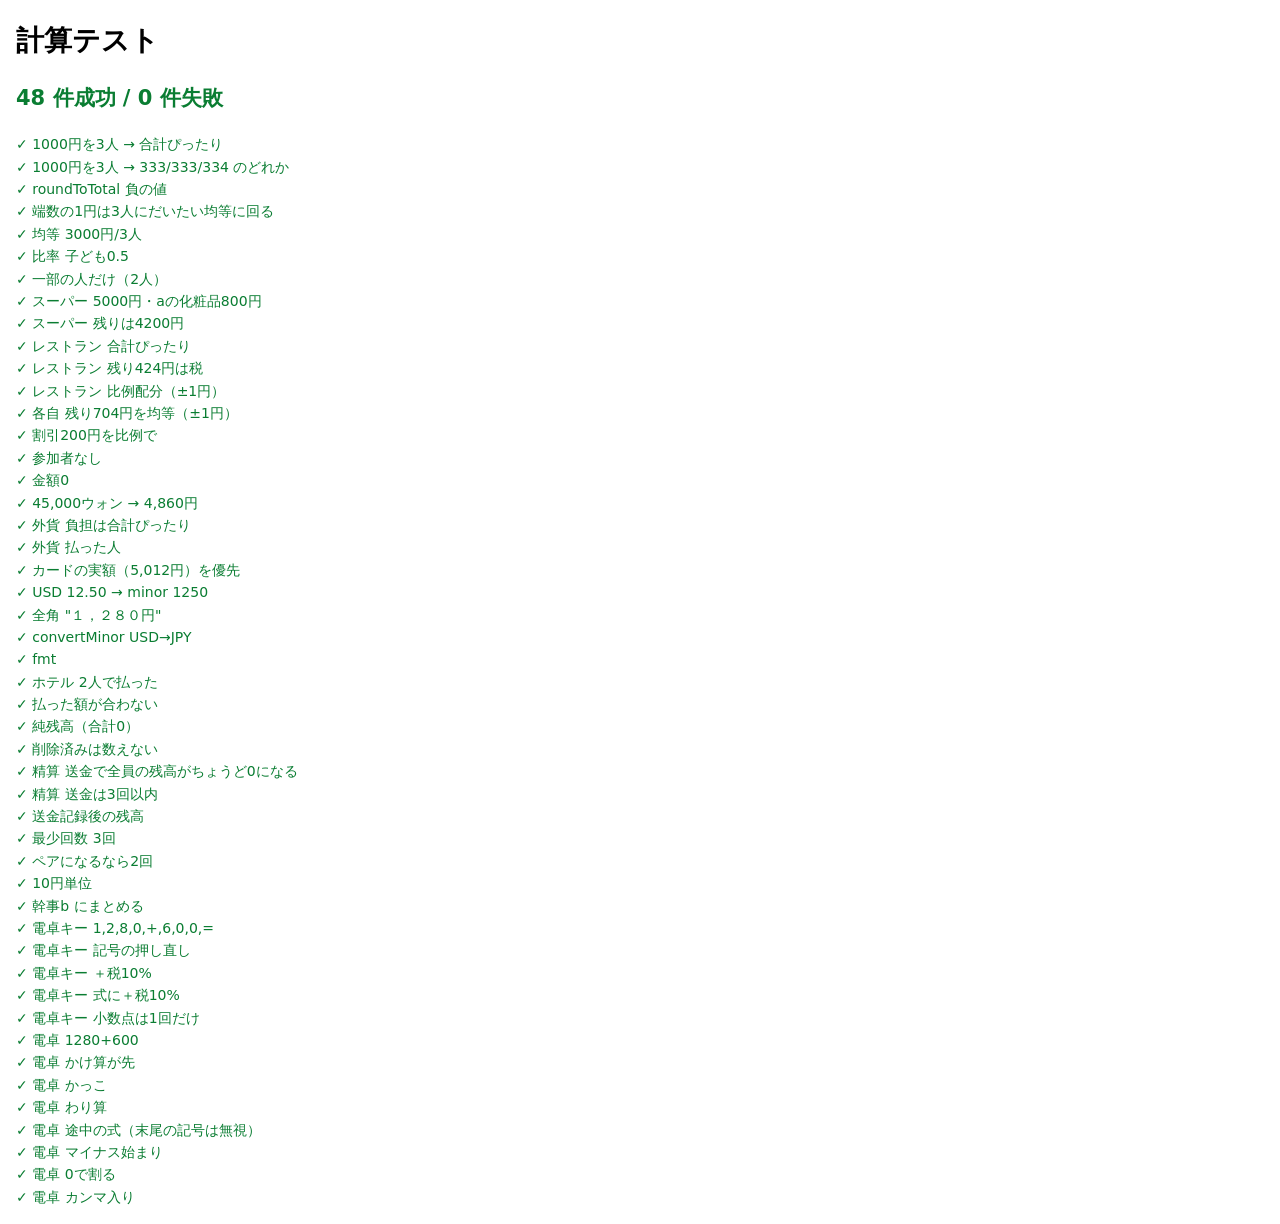
<file: tests.html>
<!doctype html>
<html lang="ja">
<head>
<meta charset="utf-8" />
<meta name="viewport" content="width=device-width, initial-scale=1" />
<title>たびわり 計算テスト</title>
<style>
  body { font: 14px/1.6 system-ui, sans-serif; margin: 16px; }
  .ok { color: #0a7d32; } .ng { color: #c62828; font-weight: 700; }
  pre { background: #f4f4f4; padding: 8px; overflow: auto; }
</style>
</head>
<body>
<h1>計算テスト</h1>
<div id="out"></div>
<script type="module">
import { computeShares, computeBalances, settle, allocate, roundToTotal, expenseInBase } from './src/lib/split.js';
import { parseAmount, fmt, convertMinor } from './src/lib/money.js';

const out = document.getElementById('out');
let pass = 0, fail = 0;
function eq(name, got, want) {
  const g = JSON.stringify(got), w = JSON.stringify(want);
  const ok = g === w;
  ok ? pass++ : fail++;
  out.insertAdjacentHTML('beforeend', `<div class="${ok ? 'ok' : 'ng'}">${ok ? '✓' : '✗'} ${name}${ok ? '' : `<pre>got:  ${g}\nwant: ${w}</pre>`}</div>`);
}
const total = (o) => Object.values(o).reduce((a, b) => a + b, 0);
const near = (got, want) => Object.keys(want).every((k) => Math.abs((got[k] ?? 0) - want[k]) < 1) && Object.keys(got).length === Object.keys(want).length;

// --- 端数 ---
eq('1000円を3人 → 合計ぴったり', total(Object.fromEntries(allocate(1000, [1, 1, 1]).map((v, i) => [i, v]))), 1000);
eq('1000円を3人 → 333/333/334 のどれか', allocate(1000, [1, 1, 1], ['a', 'b', 'c']).slice().sort(), [333, 333, 334]);
eq('roundToTotal 負の値', roundToTotal([-1.5, 1.5], 0).reduce((a, b) => a + b, 0), 0);
{
  // 同点の1円が毎回同じ人に行かない
  const counts = { a: 0, b: 0, c: 0 };
  for (let i = 0; i < 300; i++) {
    const r = computeShares({ id: 'e' + i, amount: 100, split: { mode: 'equal', members: ['a', 'b', 'c'] } });
    for (const id of ['a', 'b', 'c']) if (r.shares[id] === 34) counts[id]++;
  }
  eq('端数の1円は3人にだいたい均等に回る', Object.values(counts).every((c) => c > 70), true);
}

// --- 均等・比率 ---
eq('均等 3000円/3人', computeShares({ id: 'x', amount: 3000, split: { mode: 'equal', members: ['a', 'b', 'c'] } }).shares, { a: 1000, b: 1000, c: 1000 });
eq('比率 子ども0.5', computeShares({ id: 'x', amount: 5000, split: { mode: 'equal', members: ['a', 'b', 'c'], weights: { a: 1, b: 1, c: 0.5 } } }).shares, { a: 2000, b: 2000, c: 1000 });
eq('一部の人だけ（2人）', computeShares({ id: 'x', amount: 3000, split: { mode: 'equal', members: ['a', 'c'] } }).shares, { a: 1500, c: 1500 });

// --- スーパー：個人の物を抜いて残りを均等 ---
{
  const r = computeShares({ id: 'x', amount: 5000, split: { mode: 'items', members: ['a', 'b', 'c', 'd'], lines: [{ amount: 800, members: ['a'] }], rest: 'equal' } });
  eq('スーパー 5000円・aの化粧品800円', r.shares, { a: 1850, b: 1050, c: 1050, d: 1050 });
  eq('スーパー 残りは4200円', r.rest, 4200);
}

// --- レストラン：品目＋シェア＋外税を比例配分（質問のプレビューと同じ例）---
{
  const exp = { id: 'r', amount: 4664, split: { mode: 'items', members: ['h', 'y', 's'], rest: 'prop', lines: [
    { amount: 600, members: ['h', 'y'] },   // 生ビール2杯
    { amount: 380, members: ['s'] },        // ウーロン茶
    { amount: 1280, members: ['h'] },       // ハンバーグ
    { amount: 1100, members: ['y'] },       // パスタ
    { amount: 880, members: [] },           // シーザーサラダ（みんな）
  ] } };
  const r = computeShares(exp);
  eq('レストラン 合計ぴったり', total(r.shares), 4664);
  eq('レストラン 残り424円は税', r.rest, 424);
  // h: 300+1280+293.33=1873.33 → ×1.1 = 2060.67 / y: 300+1100+293.33=1693.33 → 1862.67 / s: 380+293.33=673.33 → 740.67
  eq('レストラン 比例配分（±1円）', near(r.shares, { h: 2060.67, y: 1862.67, s: 740.67 }), true);
}

// --- 各自の金額＋残りは均等 ---
{
  const r = computeShares({ id: 'z', amount: 4664, split: { mode: 'exact', members: ['h', 'y', 's'], exact: { h: 1880, y: 1700, s: 380 }, rest: 'equal' } });
  eq('各自 残り704円を均等（±1円）', near(r.shares, { h: 2114.67, y: 1934.67, s: 614.67 }), true);
}

// --- 内訳が合計を超える（割引として比例で減らす）---
{
  const r = computeShares({ id: 'd', amount: 1800, split: { mode: 'items', members: ['a', 'b'], rest: 'prop', lines: [{ amount: 1000, members: ['a'] }, { amount: 1000, members: ['b'] }] } });
  eq('割引200円を比例で', r.shares, { a: 900, b: 900 });
}

// --- 問題の検出 ---
eq('参加者なし', computeShares({ amount: 100, split: { mode: 'equal', members: [] } }).problem, '割る人を1人以上選んでください');
eq('金額0', computeShares({ amount: 0, split: { mode: 'equal', members: ['a'] } }).problem, '金額を入れてください');

// --- 外貨 ---
{
  const trip = { base: 'JPY', rates: { KRW: { rate: 0.108 } } };
  const r = expenseInBase({ id: 'k', amount: 45000, currency: 'KRW', paidBy: 'a', split: { mode: 'equal', members: ['a', 'b', 'c'] } }, trip);
  eq('45,000ウォン → 4,860円', r.total, 4860);
  eq('外貨 負担は合計ぴったり', total(r.shares), 4860);
  eq('外貨 払った人', r.paid, { a: 4860 });
  const r2 = expenseInBase({ id: 'k2', amount: 45000, currency: 'KRW', baseAmount: 5012, paidBy: 'a', split: { mode: 'equal', members: ['a', 'b'] } }, trip);
  eq('カードの実額（5,012円）を優先', r2.shares, { a: 2506, b: 2506 });
  eq('USD 12.50 → minor 1250', parseAmount('12.50', 'USD'), 1250);
  eq('全角 "１，２８０円"', parseAmount('１，２８０円', 'JPY'), 1280);
  eq('convertMinor USD→JPY', convertMinor(1250, 'USD', 'JPY', 150), 1875);
  eq('fmt', [fmt(1280, 'JPY'), fmt(-1280, 'JPY'), fmt(1250, 'USD'), fmt(1200, 'USD'), fmt(45000, 'KRW')], ['¥1,280', '−¥1,280', '$12.50', '$12', '₩45,000']);
}

// --- 複数人で払った ---
{
  const trip = { base: 'JPY' };
  const r = expenseInBase({ id: 'h', amount: 30000, payers: { a: 20000, b: 10000 }, split: { mode: 'equal', members: ['a', 'b', 'c'] } }, trip);
  eq('ホテル 2人で払った', r.paid, { a: 20000, b: 10000 });
  const bad = expenseInBase({ id: 'h', amount: 30000, payers: { a: 20000, b: 9000 }, split: { mode: 'equal', members: ['a', 'b', 'c'] } }, trip);
  eq('払った額が合わない', bad.problem, '払った額の合計が支払額と合っていません');
}

// --- 旅行全体＋精算 ---
{
  const trip = { base: 'JPY', rates: {} };
  const members = ['a', 'b', 'c', 'd'].map((id) => ({ id }));
  const exps = [
    { id: '1', amount: 12000, paidBy: 'a', split: { mode: 'equal', members: ['a', 'b', 'c', 'd'] } },
    { id: '2', amount: 8000, paidBy: 'b', split: { mode: 'equal', members: ['a', 'b', 'c', 'd'] } },
    { id: '3', amount: 3000, paidBy: 'c', split: { mode: 'equal', members: ['c', 'd'] } },
    { id: '4', amount: 999, paidBy: 'd', split: { mode: 'equal', members: ['a'] }, deleted: true },
  ];
  const bal = computeBalances(trip, members, exps);
  const nets = Object.fromEntries(Object.entries(bal.members).map(([k, v]) => [k, v.net]));
  eq('純残高（合計0）', nets, { a: 7000, b: 3000, c: -3500, d: -6500 });
  eq('削除済みは数えない', bal.count, 3);
  const s = settle(nets, { order: ['a', 'b', 'c', 'd'] });
  const moved = s.transfers.reduce((acc, t) => { acc[t.from] = (acc[t.from] ?? 0) - t.amount; acc[t.to] = (acc[t.to] ?? 0) + t.amount; return acc; }, {});
  eq('精算 送金で全員の残高がちょうど0になる', ['a', 'b', 'c', 'd'].map((id) => moved[id] ?? 0), [7000, 3000, -3500, -6500]);
  eq('精算 送金は3回以内', s.transfers.length <= 3, true);

  // 精算済みの送金を記録すると残りが減る
  const exps2 = exps.concat([{ id: 't1', kind: 'transfer', from: 'd', to: 'a', amount: 6500 }]);
  const bal2 = computeBalances(trip, members, exps2);
  eq('送金記録後の残高', Object.fromEntries(Object.entries(bal2.members).map(([k, v]) => [k, v.net])), { a: 500, b: 3000, c: -3500, d: 0 });
}
{
  // 最少回数：2組に分かれるケース（貪欲だと4回、最適は3回）
  const nets = { a: 5, b: -5, c: 7, d: -3, e: -4 };
  eq('最少回数 3回', settle(nets).transfers.length, 3);
  const nets2 = { a: 100, b: 100, c: -100, d: -100 };
  eq('ペアになるなら2回', settle(nets2).transfers.length, 2);
}
{
  // 端数まとめ（10円単位）と幹事
  const nets = { a: 1234, b: -617, c: -617 };
  const s = settle(nets, { unit: 10, order: ['a', 'b', 'c'] });
  eq('10円単位', s.transfers.every((t) => t.amount % 10 === 0), true);
  const s2 = settle({ a: 3000, b: -1000, c: -1000, d: -1000 }, { hub: 'b', order: ['a', 'b', 'c', 'd'] });
  eq('幹事b にまとめる', s2.transfers, [{ from: 'b', to: 'a', amount: 3000 }, { from: 'c', to: 'b', amount: 1000 }, { from: 'd', to: 'b', amount: 1000 }]);
}

// --- 電卓 ---
{
  const { evaluate, pushKey } = await import('./src/lib/calc.js');
  const typeKeys = (keys) => keys.reduce((e, k) => pushKey(e, k), '');
  eq('電卓キー 1,2,8,0,+,6,0,0,=', typeKeys(['1','2','8','0','+','6','0','0','=']), '1880');
  eq('電卓キー 記号の押し直し', typeKeys(['5','+','×','2']), '5×2');
  eq('電卓キー ＋税10%', typeKeys(['1','0','0','0','%tax10']), '1000×1.1');
  eq('電卓キー 式に＋税10%', typeKeys(['5','0','0','+','5','0','0','%tax10']), '(500+500)×1.1');
  eq('電卓キー 小数点は1回だけ', typeKeys(['1','.','5','.','2']), '1.52');
  eq('電卓 1280+600', evaluate('1280+600'), 1880);
  eq('電卓 かけ算が先', evaluate('100+20×3'), 160);
  eq('電卓 かっこ', evaluate('(1280+600)×1.1'), 2068);
  eq('電卓 わり算', evaluate('4664÷4'), 1166);
  eq('電卓 途中の式（末尾の記号は無視）', evaluate('1200+'), 1200);
  eq('電卓 マイナス始まり', evaluate('−500+2000'), 1500);
  eq('電卓 0で割る', evaluate('10÷0'), null);
  eq('電卓 カンマ入り', evaluate('1,280+1,000'), 2280);
}

out.insertAdjacentHTML('afterbegin', `<h2 id="summary" class="${fail ? 'ng' : 'ok'}">${pass} 件成功 / ${fail} 件失敗</h2>`);
</script>
</body>
</html>
</file>
